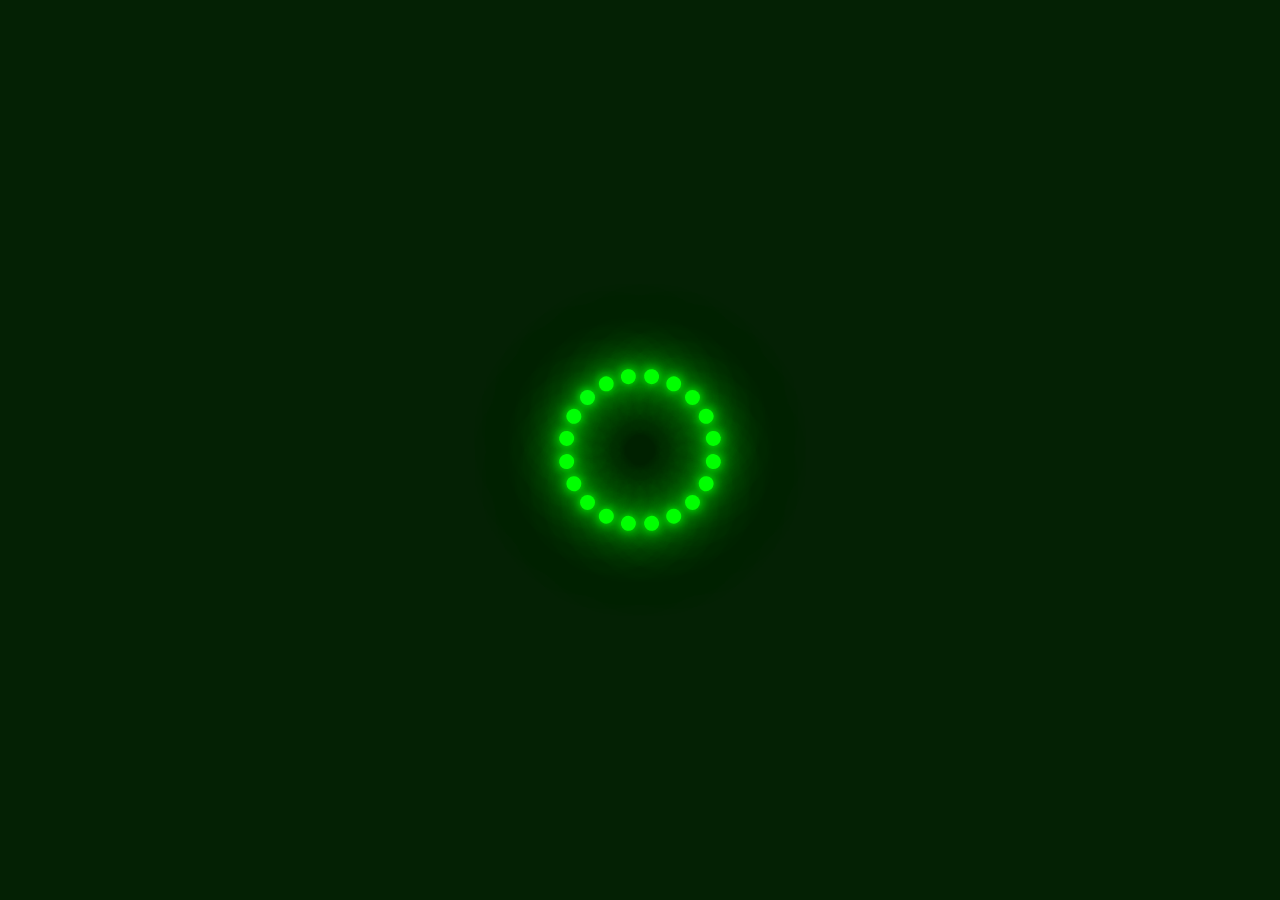
<file: 旋转变色.html>
<!DOCTYPE html>
<html lang="en">
<head>
    <meta charset="UTF-8">
    <meta name="viewport" content="width=device-width, initial-scale=1.0">
    <title>Document</title>
    <link rel="stylesheet" href="旋转变色.css">
    <style>
        
    </style>
</head>
<body>
    <section>
        <div class="loader">
            <span style="--i:1;"></span>
            <span style="--i:2;"></span>
            <span style="--i:3;"></span>
            <span style="--i:4;"></span>
            <span style="--i:5;"></span>
            <span style="--i:6;"></span>
            <span style="--i:7;"></span>
            <span style="--i:8;"></span>
            <span style="--i:9;"></span>
            <span style="--i:10;"></span>
            <span style="--i:11;"></span>
            <span style="--i:12;"></span>
            <span style="--i:13;"></span>
            <span style="--i:14;"></span>
            <span style="--i:15;"></span>
            <span style="--i:16;"></span>
            <span style="--i:17;"></span>
            <span style="--i:18;"></span>
            <span style="--i:19;"></span>
            <span style="--i:20;"></span>
        </div>
    </section>
</body>
</html>
</file>
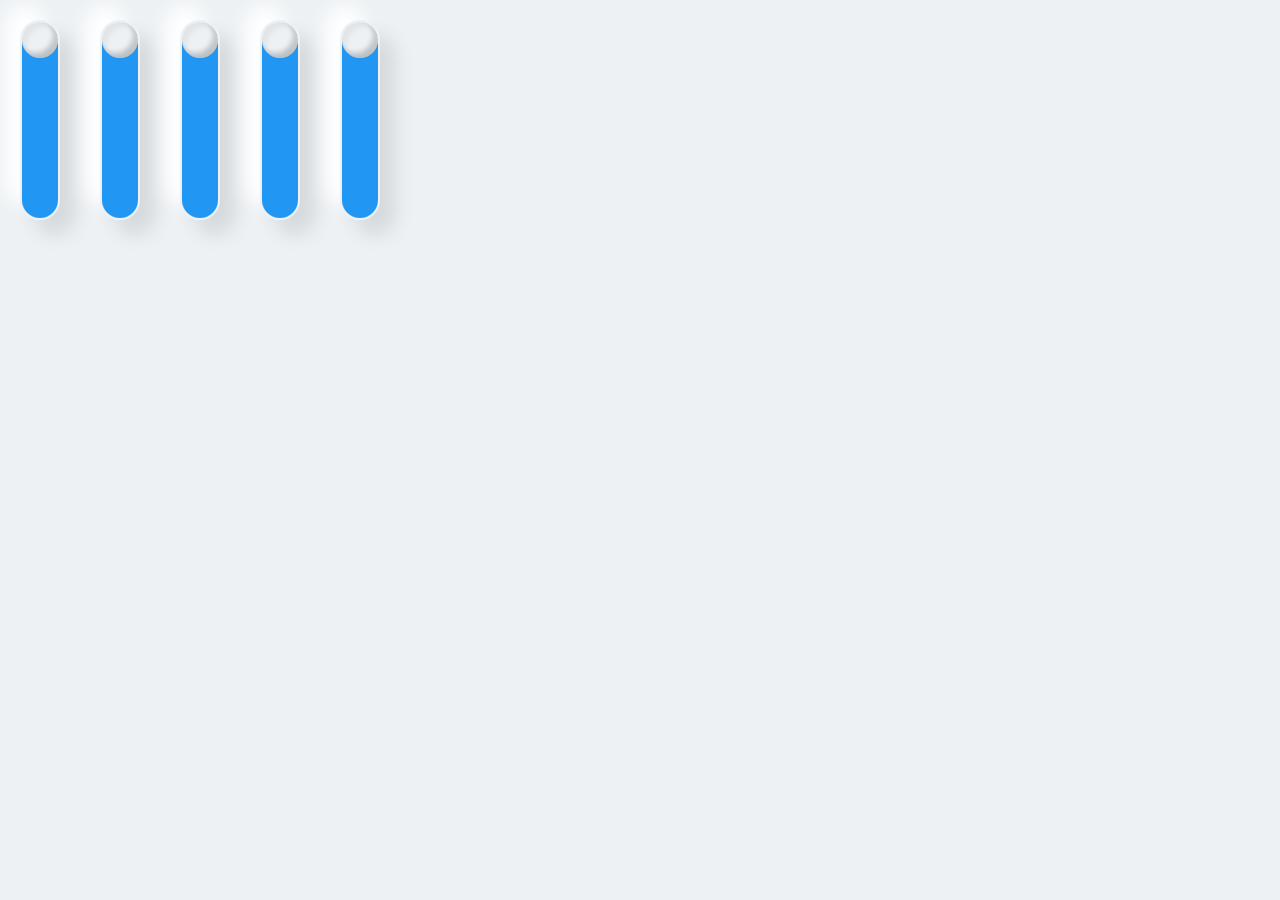
<file: 特效.html>
<!DOCTYPE html>
<html lang="en">
<head>
    <meta charset="UTF-8">
    <meta name="viewport" content="width=device-width, initial-scale=1.0">
    <title>Document</title>
    <link rel="stylesheet" href="特效.css">
</head>
<body>
    <div class="loader">
        <div style="--i:0"></div>
        <div style="--i:1"></div>
        <div style="--i:2"></div>
        <div style="--i:3"></div>
        <div style="--i:4"></div>
    </div>
</body>
</html>
</file>
<file: 旋转变色.css>
*{
    margin: 0;
    padding: 0;
    box-sizing: border-box;
}
section{
    display: flex;
    justify-content: center;
    align-items: center;
    min-height: 100vh;
    background-color: #042104;
    animation: animateBg 10s linear infinite;
}
@keyframes animateBg{
    0%
    {
        filter: hue-rotate(0deg);
    }
    100%
    {
        filter: hue-rotate(360deg);
    }
}
section .loader{
    position: relative;
    width: 120px;
    height: 120px;
}
/* //注意中间要有空格不然不生效 */
section .loader span{
    position: absolute;
    top: 0;
    left: 0;
    width: 100%;
    height: 100%;
    transform: rotate(calc(18deg * var(--i)));
}
section .loader span::before{
    content: '';
    position: absolute;
    top: 0;
    left: 0;
    width: 15px;
    height: 15px;
    border-radius: 50%;
    background-color: #00ff0a;
    /* //注意是逗号 */
    box-shadow: 0 0 10px #00ff0a,
                0 0 20px #00ff0a ,
                0 0 40px #00ff0a ,
                0 0 60px #00ff0a ,
                0 0 80px #00ff0a ,
                0 0 100px #00ff0a ;
    animation: animate 2s linker infinite;
    animation-delay: calc(0.1s * var(--i));
}
@keyframes animate
{
    0%
    {
        transform: scale(1);
    }
    80%,100%
    {
        transform: scale(0);
    }
}
</file>
<file: 特效.css>
*
{
    padding: 0px;
    margin: 0;
    box-sizing: border-box;
}
body
{
    background-color: #edf1f4;
}
.loader
{
    display: flex;
}
.loader div
{
    /* 为下面的before准备 */
    position: relative;
    width: 40px;
    height: 200px;
    border: 2px solid #edf1f4;
    border-radius: 40px;
    margin: 20px;
    overflow: hidden;
    box-shadow: 15px 15px 20px rgba(0, 0, 0, 0.1),
                -15px -15px 20px #fff,
                inset -5px -5px 5px rgba(255,255,255,0.5),
                inset 5px 5px 5px rgba(0,0,0,0.05);
}
.loader div::before
{
    content: '';
    position: absolute;
    top: 0;
    left: 0;
    width: 100%;
    height: 100%;
    border-radius: 40px;
}
.loader div::after
{
    content: '';
    position: absolute;
    left: 0;
    top: 0;
    width: 36px;
    height: 36px;
    border-radius: 100%;
    box-shadow: inset -5px -5px 5px rgba(0,0,0,0.2),
    0 420px 0 400px #2196f3;
    animation: animate 2.5s ease-in-out infinite;
    /* transform: translateY(160px); */
    animation-delay:calc(-0.5s*var(--i)) ;
}
@keyframes animate
{
    0%
    {
        transform: translateY(160px);
        filter: hue-rotate(180deg);
    }
    50%
    {
        transform: translateY(0px);
    }
    100%
    {
        transform: translateY(160px);
    }
}
</file>
